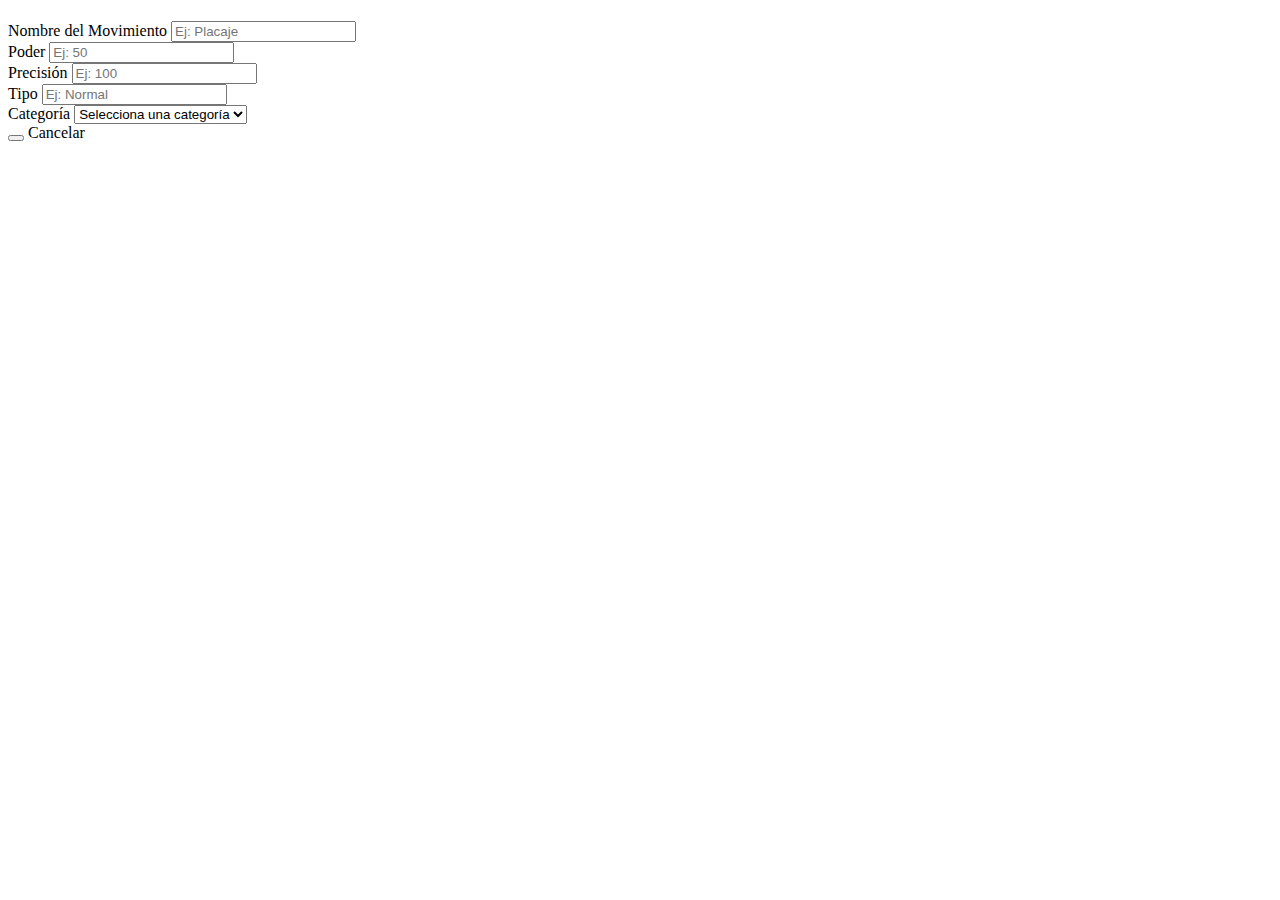
<file: src/main/resources/templates/Move-form.html>
<!DOCTYPE html>
<html xmlns:th="http://www.thymeleaf.org">
<head th:replace="fragments/head :: head ('Pokemon - Crear/Editar Movimiento')"></head>
<body class="d-flex flex-column h-100">

<header th:replace="fragments/header :: header"></header>

<main class="flex-shrink-0">
    <div class="container">
        <h1 class="mt-5" th:text="${move.id} == null ? 'Crear Nuevo Movimiento' : 'Editar Movimiento'"></h1>

        <form th:action="@{${move.id} == null ? '/moves/insert' : '/moves/update'}"
              th:object="${move}" method="post">

            <!-- Nombre -->
            <div class="mb-3">
                <label for="name" class="form-label">Nombre del Movimiento</label>
                <input type="text" id="name" th:field="*{name}" class="form-control" placeholder="Ej: Placaje" required>
            </div>

            <!-- Poder -->
            <div class="mb-3">
                <label for="power" class="form-label">Poder</label>
                <input type="number" id="power" th:field="*{power}" class="form-control" placeholder="Ej: 50">
            </div>

            <!-- Precisión -->
            <div class="mb-3">
                <label for="accuracy" class="form-label">Precisión</label>
                <input type="number" id="accuracy" th:field="*{accuracy}" class="form-control" placeholder="Ej: 100">
            </div>

            <!-- Tipo -->
            <div class="mb-3">
                <label for="type" class="form-label">Tipo</label>
                <input type="text" id="type" th:field="*{type}" class="form-control" placeholder="Ej: Normal">
            </div>

            <!-- Categoría -->
            <div class="mb-3">
                <label for="category" class="form-label">Categoría</label>
                <select id="category" th:field="*{category}" class="form-control">
                    <option value="">Selecciona una categoría</option>
                    <option value="PHYSICAL">Físico</option>
                    <option value="SPECIAL">Especial</option>
                    <option value="STATUS">Estado</option>
                </select>
            </div>

            <!-- Botones -->
            <button type="submit" class="btn btn-primary">
                <span th:text="${move.id} == null ? 'Crear' : 'Actualizar'"></span>
            </button>
            <a th:href="@{/moves}" class="btn btn-secondary">Cancelar</a>
        </form>
    </div>
</main>

<footer th:replace="fragments/footer :: footer"></footer>
</body>
</html>
</file>
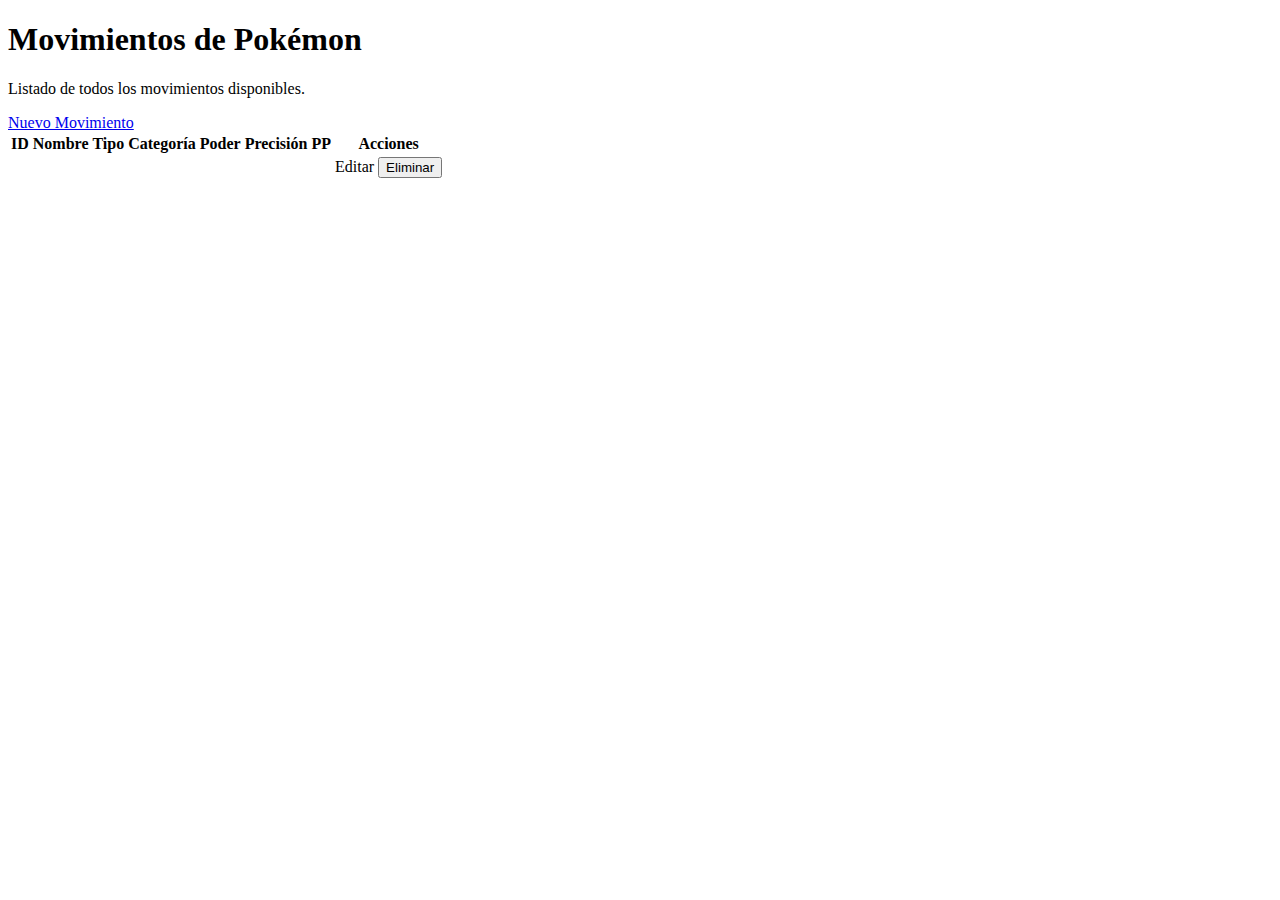
<file: src/main/resources/templates/Move.html>
<!DOCTYPE html>
<html xmlns:th="http://www.thymeleaf.org">
<head th:replace="fragments/head :: head ('Pokemon - Movimientos')"></head>
<body class="d-flex flex-column h-100">

<header th:replace="fragments/header :: header"></header>

<main class="flex-shrink-0 mt-5">
    <div class="container">
        <h1 class="mt-5">Movimientos de Pokémon</h1>
        <p class="lead">Listado de todos los movimientos disponibles.</p>

        <a href="/moves/new" class="btn btn-primary mb-3">Nuevo Movimiento</a>

        <table class="table table-striped mt-4">
            <thead>
            <tr>
                <th>ID</th>
                <th>Nombre</th>
                <th>Tipo</th>
                <th>Categoría</th>
                <th>Poder</th>
                <th>Precisión</th>
                <th>PP</th>
                <th>Acciones</th>
            </tr>
            </thead>
            <tbody>
            <tr th:each="move : ${moveList}">
                <td th:text="${move.id}"></td>
                <td th:text="${move.name}"></td>
                <td th:text="${move.type}"></td>
                <td th:text="${move.category}"></td>
                <td th:text="${move.power}"></td>
                <td th:text="${move.accuracy}"></td>
                <td th:text="${move.pp}"></td>
                <td>
                    <a th:href="@{'/moves/edit?id=' + ${move.id}}" class="btn btn-warning btn-sm">Editar</a>

                    <form th:action="@{/moves/delete}" method="post" style="display:inline;">
                        <input type="hidden" name="id" th:value="${move.id}">
                        <button type="submit" class="btn btn-danger btn-sm">Eliminar</button>
                    </form>
                </td>
            </tr>
            </tbody>
        </table>
    </div>
</main>

<footer th:replace="fragments/footer :: footer"></footer>
</body>
</html>
</file>
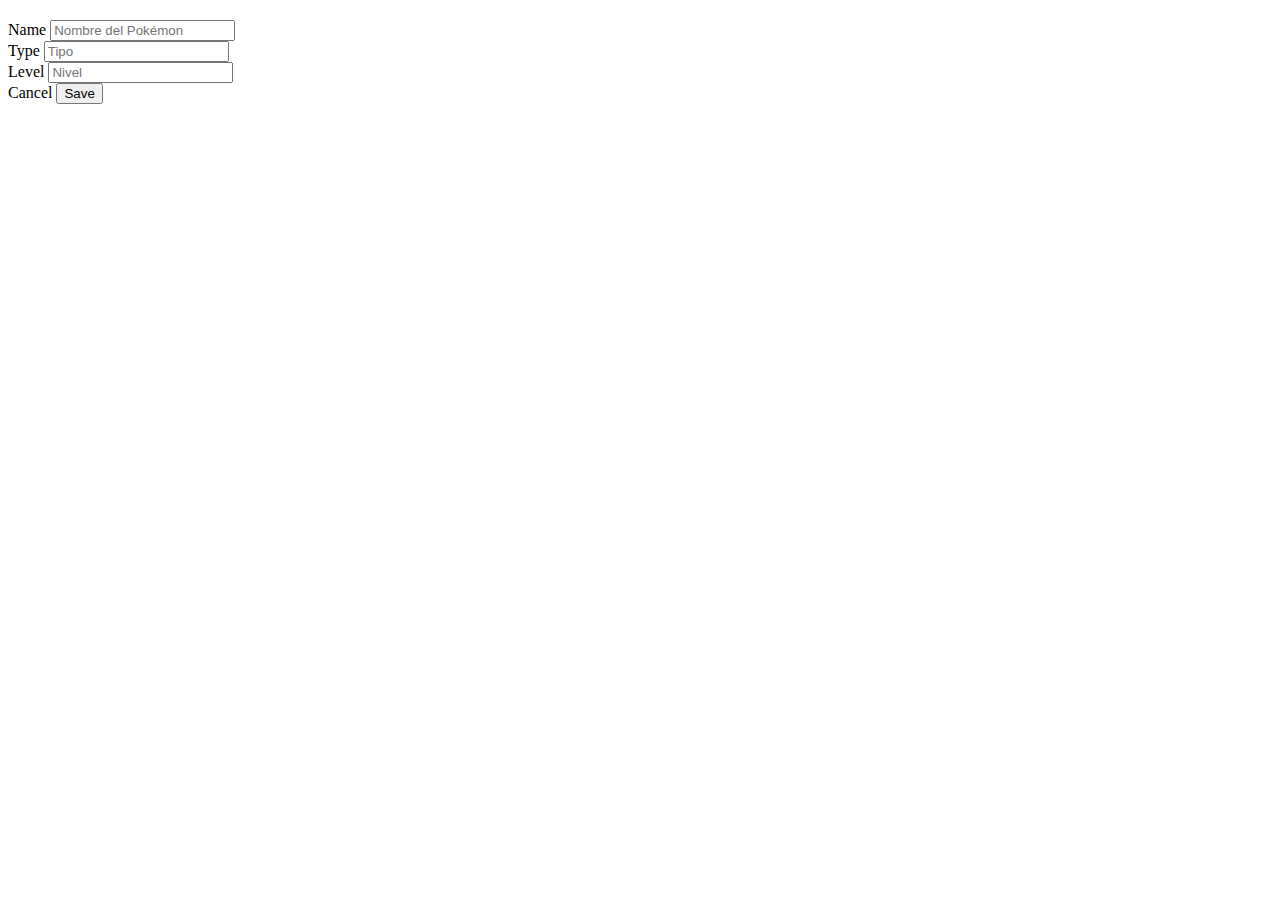
<file: src/main/resources/templates/pokemon-form.html>
<!DOCTYPE html>
<html lang="en" xmlns:th="http://www.w3.org/1999/xhtml">
<head th:replace="fragments/head :: head('Pokédex - Formulario Pokémon')"></head>
<body>
<header th:replace="fragments/header :: header"></header>

<div class="container mt-5 pt-5">
    <h2 class="text-center mb-4 text-danger fw-bold" th:text="${pokemon.id == null} ? 'Nuevo Pokémon' : 'Editar Pokémon'"></h2>

    <form th:action="${pokemon.id == null} ? @{/pokemons/insert} : @{/pokemons/update}"
           th:object="${pokemon}" method="post" class="mx-auto" style="max-width: 500px;">

    <!-- Campo oculto para enviar el ID si es edición -->
    <input type="hidden" th:field="*{id}">

    <div class="mb-3">
        <label for="name" class="form-label fw-bold">Name</label>
        <input type="text" class="form-control" id="name" th:field="*{name}" placeholder="Nombre del Pokémon" required>
    </div>

    <div class="mb-3">
        <label for="type" class="form-label fw-bold">Type</label>
        <input type="text" class="form-control" id="type" th:field="*{type}" placeholder="Tipo" required>
    </div>

    <div class="mb-3">
        <label for="level" class="form-label fw-bold">Level</label>
        <input type="number" class="form-control" id="level" th:field="*{level}" min="1" placeholder="Nivel" required>
    </div>

    <div class="d-flex justify-content-between">
        <a th:href="@{/pokemons}" class="btn btn-secondary">Cancel</a>
        <button type="submit" class="btn btn-danger fw-bold">Save</button>
    </div>
</form>

</div>

<script src="https://cdn.jsdelivr.net/npm/bootstrap@5.3.0/dist/js/bootstrap.bundle.min.js"></script>
</body>
</html>
</file>
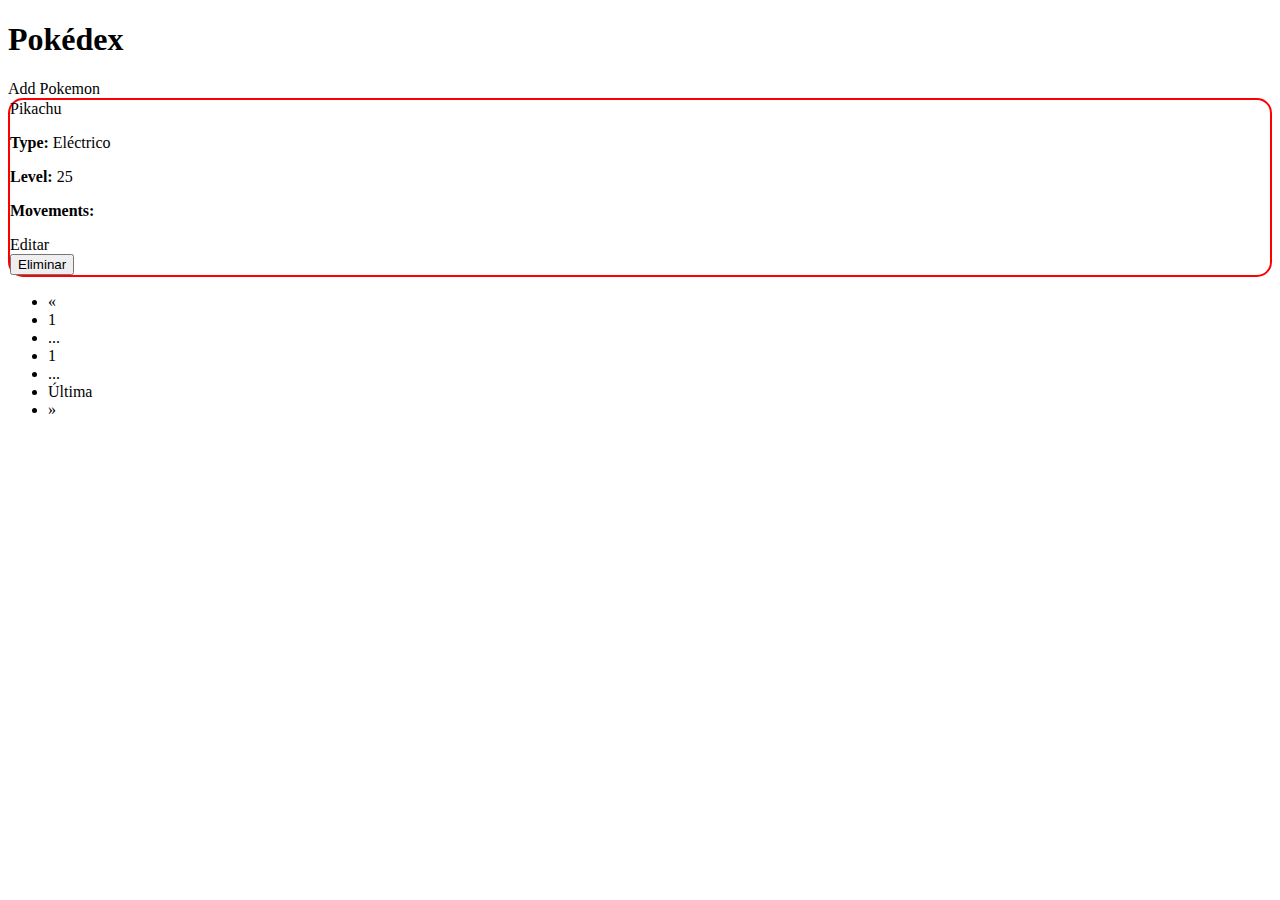
<file: src/main/resources/templates/pokemon.html>
<!DOCTYPE html>
<html lang="en" xmlns:th="http://www.w3.org/1999/xhtml">
<head th:replace="~{fragments/head :: head('Pokédex - Pokémon')}"></head>
<body>
<header th:replace="~{fragments/header :: header}"></header>

<div class="container mt-5 pt-5">
    <h1 class="text-center mb-4 text-danger fw-bold">Pokédex</h1>

    <div class="text-end mb-3">
        <a th:href="@{/pokemons/new}" class="btn btn-danger fw-bold">Add Pokemon</a>
    </div>

    <div class="row justify-content-center row-cols-1 row-cols-md-3 g-4">
    <div class="col" th:each="pokemon : ${pokemonList}">
            <div class="card h-100 shadow" style="border-radius: 15px; border: 2px solid #ff0000;">
                <div class="card-header bg-danger text-white text-center fw-bold">
                    <span th:text="${pokemon.name}">Pikachu</span>
                </div>
                <div class="card-body text-center">
                    <p><strong>Type:</strong> <span th:text="${pokemon.type}">Eléctrico</span></p>
                    <p><strong>Level:</strong> <span th:text="${pokemon.level}">25</span></p>
                    <p><strong>Movements:</strong>
                        <span th:text="${pokemon.moveNames}"></span>
                    </p>
                </div>
                <div class="card-footer d-flex justify-content-around">
                    <a th:href="@{/pokemons/edit(id=${pokemon.id})}" class="btn btn-outline-danger btn-sm">Editar</a>
                    <form th:action="@{/pokemons/delete}" method="post" th:object="${pokemon}">
                        <input type="hidden" th:name="id" th:value="${pokemon.id}" />
                        <button type="submit" class="btn btn-danger btn-sm">Eliminar</button>
                    </form>
                </div>
            </div>
        </div>
    </div>

    <div class="d-flex justify-content-center mt-4">
        <ul class="pagination">

            <!-- Flecha izquierda -->
            <li class="page-item" th:classappend="${currentPage == 1} ? 'disabled'">
                <a class="page-link" th:href="@{|/pokemons?page=${currentPage - 1}&size=${size}|}" aria-label="Previous">
                    <span aria-hidden="true">&laquo;</span>
                </a>
            </li>

            <!-- Primera página -->
            <li class="page-item" th:if="${currentPage > 3}">
                <a class="page-link" th:href="@{|/pokemons?page=1&size=${size}|}">1</a>
            </li>

            <!-- Puntos suspensivos al inicio -->
            <li class="page-item disabled" th:if="${currentPage > 4}">
                <a class="page-link">...</a>
            </li>

            <!-- Páginas visibles (de currentPage-2 a currentPage+2) -->
            <li class="page-item"
                th:each="i : ${#numbers.sequence((currentPage > 3 ? currentPage - 2 : 1), (currentPage + 2 < totalPages ? currentPage + 2 : totalPages))}"
                th:classappend="${i == currentPage} ? 'active'">
                <a class="page-link" th:href="@{|/pokemons?page=${i}&size=${size}|}" th:text="${i}">1</a>
            </li>

            <!-- Puntos suspensivos al final -->
            <li class="page-item disabled" th:if="${currentPage + 3 < totalPages}">
                <a class="page-link">...</a>
            </li>

            <!-- Última página -->
            <li class="page-item" th:if="${currentPage + 2 < totalPages}">
                <a class="page-link" th:href="@{|/pokemons?page=${totalPages}&size=${size}|}" th:text="${totalPages}">Última</a>
            </li>

            <!-- Flecha derecha -->
            <li class="page-item" th:classappend="${currentPage == totalPages} ? 'disabled'">
                <a class="page-link" th:href="@{|/pokemons?page=${currentPage + 1}&size=${size}|}" aria-label="Next">
                    <span aria-hidden="true">&raquo;</span>
                </a>
            </li>

        </ul>
    </div>
</file>
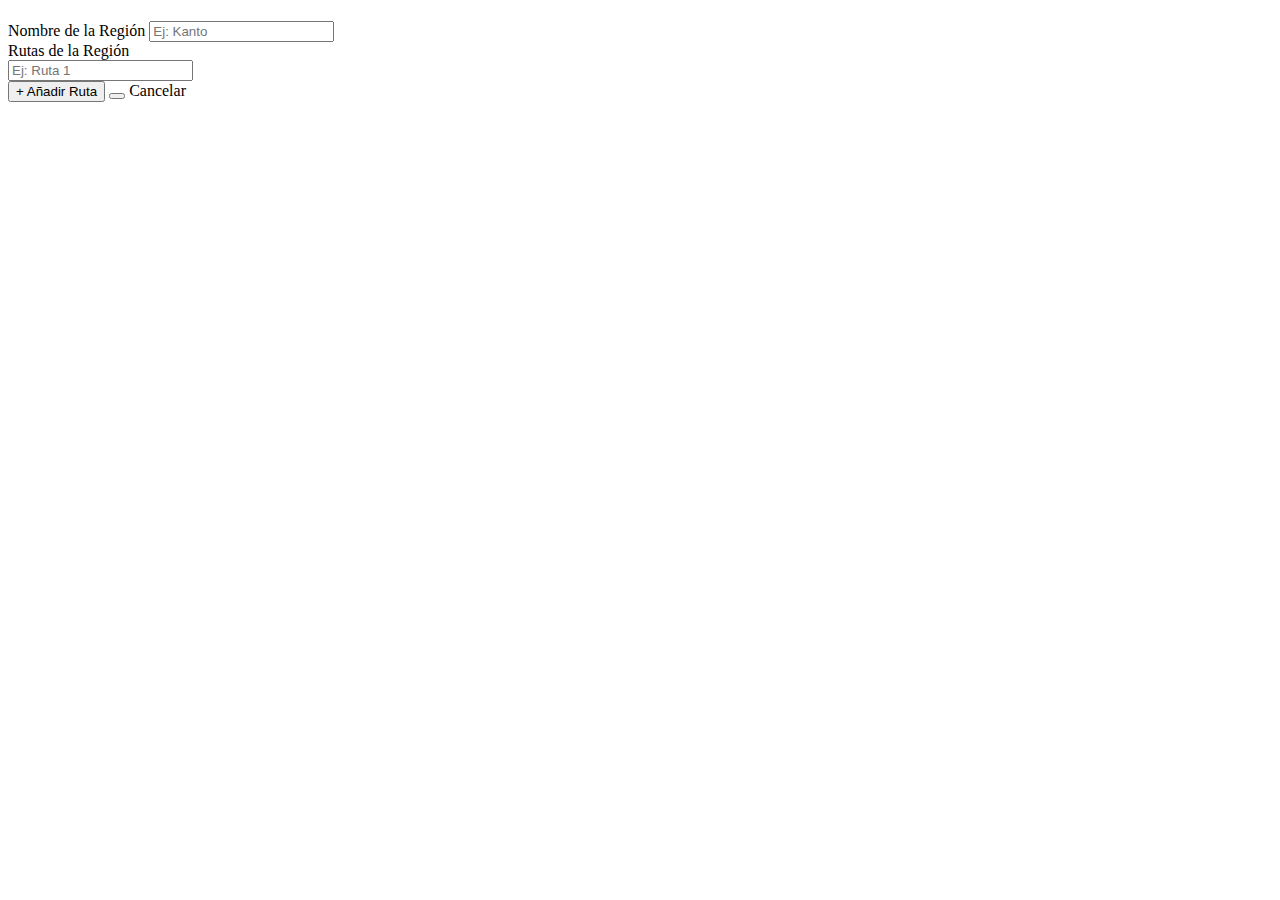
<file: src/main/resources/templates/Region-form.html>
<!DOCTYPE html>
<html xmlns:th="http://www.thymeleaf.org">
<head th:replace="fragments/head :: head ('Pokemon - Crear/Editar Región')"></head>
<body class="d-flex flex-column h-100">

<header th:replace="fragments/header :: header"></header>

<main class="flex-shrink-0">
    <div class="container">
        <h1 class="mt-5" th:text="${region.id} == null ? 'Crear Nueva Región' : 'Editar Región'"></h1>

        <form th:action="@{${region.id} == null ? '/regions/insert' : '/regions/update'}"
              th:object="${region}" method="post">

            <div class="mb-3">
                <label class="form-label">Nombre de la Región</label>
                <input type="text" th:field="*{name}" class="form-control" placeholder="Ej: Kanto" required>
            </div>

            <!-- Rutas -->
            <div id="routes-container" class="mb-3">
                <label class="form-label">Rutas de la Región</label>

                <div th:each="route, iter : ${region.newRoutes}">
                    <input type="text" th:field="*{newRoutes[__${iter.index}__]}" class="form-control mb-2" placeholder="Ej: Ruta 1">
                </div>
            </div>

            <button type="button" class="btn btn-warning" onclick="addRouteField()">+ Añadir Ruta</button>
            <button type="submit" class="btn btn-primary">
                <span th:text="${region.id} == null ? 'Crear' : 'Actualizar'"></span>
            </button>
            <a th:href="@{/regions}" class="btn btn-secondary">Cancelar</a>
        </form>

        <script>
            function addRouteField() {
                const container = document.getElementById("routes-container");
                const input = document.createElement("input");
                input.type = "text";
                input.name = "newRoutes";
                input.placeholder = "Ej: Ruta 2";
                input.classList.add("form-control","mb-2");
                container.appendChild(input);
            }
        </script>
    </div>
</main>

<footer th:replace="fragments/footer :: footer"></footer>
</body>
</html>
</file>
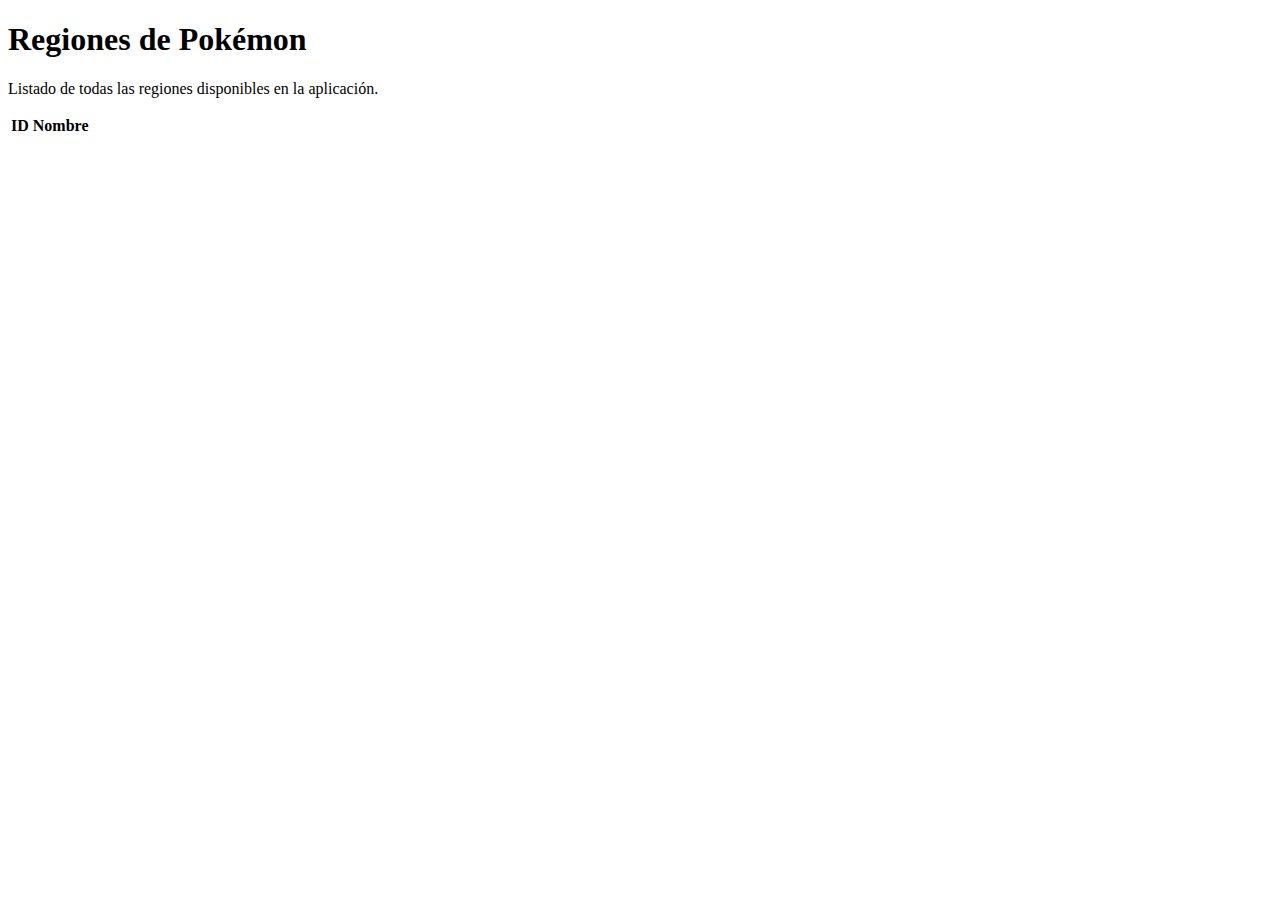
<file: src/main/resources/templates/Region.html>
<!DOCTYPE html>
<html xmlns:th="http://www.thymeleaf.org">
<head th:replace="fragments/head :: head ('Pokemon - Regiones')"></head>
<body class="d-flex flex-column h-100">
<!-- Insertar el fragmento del header -->
<header th:replace="fragments/header :: header"></header>

<!-- Contenido dinámico -->
<main class="flex-shrink-0">
    <div class="container">
        <h1 class="mt-5">Regiones de Pokémon</h1>
        <p class="lead">Listado de todas las regiones disponibles en la aplicación.</p>

        <!-- Tabla de regiones -->
        <table class="table table-striped mt-4">
            <thead>
            <tr>
                <th>ID</th>
                <th>Nombre</th>
            </tr>
            </thead>
            <tbody>
            <!-- Iterar sobre la lista de regiones enviada desde el controlador -->
            <tr th:each="region : ${regions}">
                <td th:text="${region.id}"></td>
                <td th:text="${region.name}"></td>
            </tr>
            </tbody>
        </table>
    </div>
</main>

<!-- Insertar el fragmento del footer -->
<footer th:replace="fragments/footer :: footer"></footer>
</body>
</html>
</file>
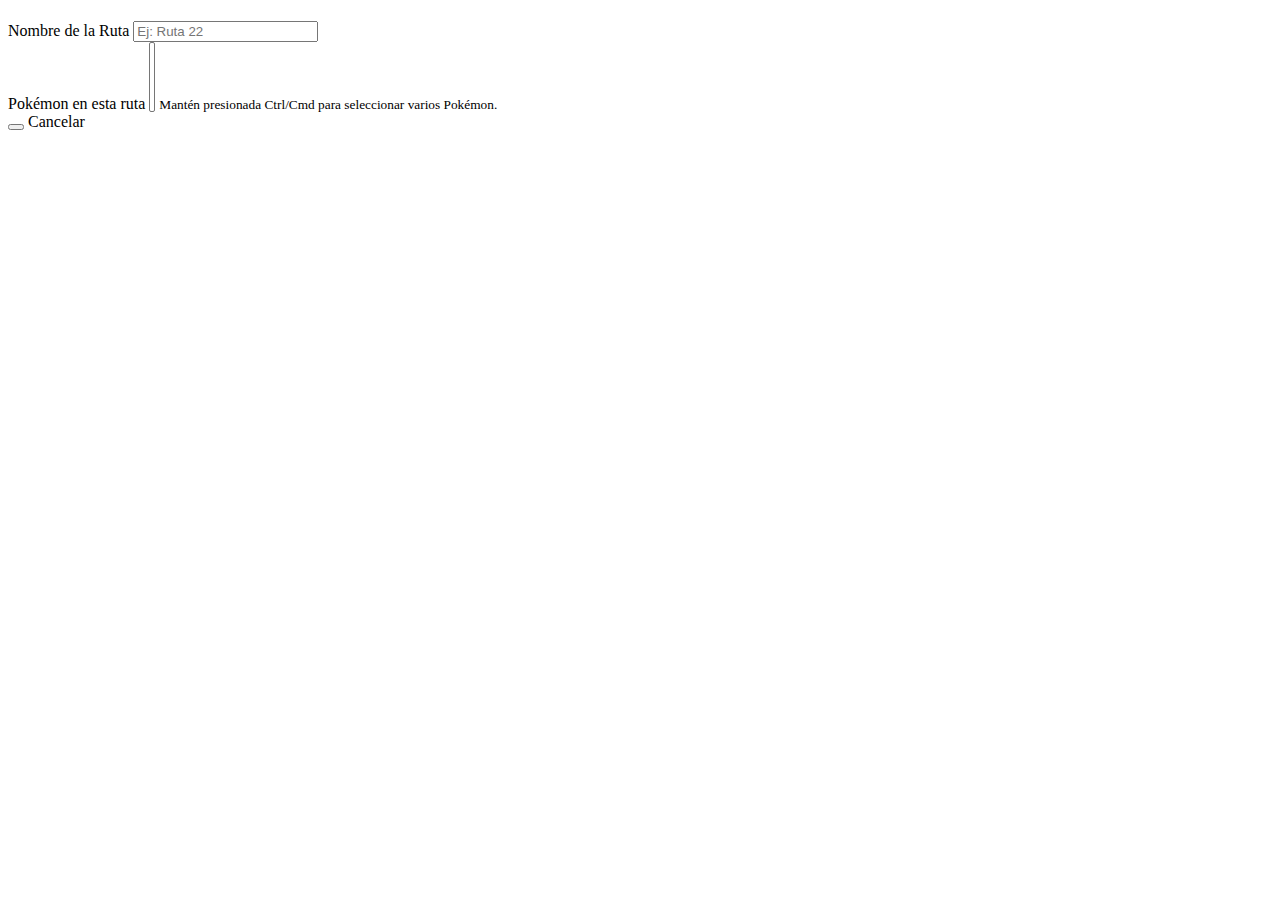
<file: src/main/resources/templates/Route-form.html>
<!DOCTYPE html>
<html xmlns:th="http://www.thymeleaf.org">
<head th:replace="fragments/head :: head ('Pokemon - Crear/Editar Ruta')"></head>
<body class="d-flex flex-column h-100">

<header th:replace="fragments/header :: header"></header>

<main class="flex-shrink-0">
    <div class="container">
        <h1 class="mt-5" th:text="${route.id} == null ? 'Crear Nueva Ruta' : 'Editar Ruta'"></h1>

        <form th:action="@{${route.id} == null ? '/routes/insert' : '/routes/update'}"
              th:object="${route}" method="post">

            <!-- Campo oculto para el ID cuando se edita -->
            <input type="hidden" th:field="*{id}">

            <div class="mb-3">
                <label for="name" class="form-label">Nombre de la Ruta</label>
                <input type="text" id="name" th:field="*{name}" class="form-control" placeholder="Ej: Ruta 22" required>
            </div>
            <div class="mb-3">
                <label for="pokemons" class="form-label">Pokémon en esta ruta</label>
                <select id="pokemons" th:field="*{pokemons}" class="form-control" multiple>
                    <option th:each="pokemon : ${allPokemons}"
                            th:value="${pokemon.id}"
                            th:text="${pokemon.name}"
                            th:selected="${route.pokemons.contains(pokemon)}">
                    </option>
                </select>
                <small class="form-text text-muted">Mantén presionada Ctrl/Cmd para seleccionar varios Pokémon.</small>
            </div>

            <button type="submit" class="btn btn-primary">
                <span th:text="${route.id} == null ? 'Crear' : 'Actualizar'"></span>
            </button>
            <a th:href="@{/routes}" class="btn btn-secondary">Cancelar</a>
        </form>
    </div>
</main>

<footer th:replace="fragments/footer :: footer"></footer>
</body>
</html>
</file>
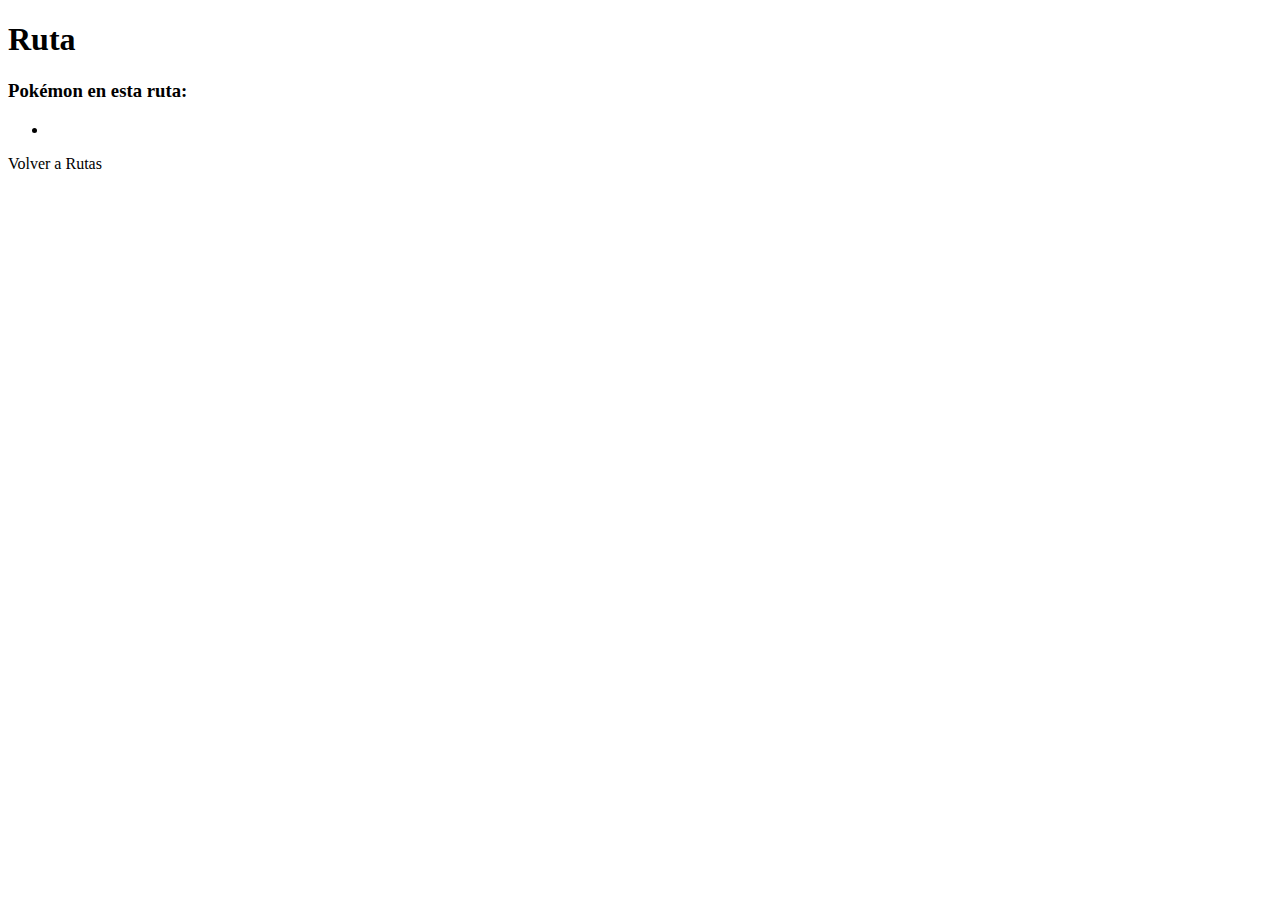
<file: src/main/resources/templates/Route-view.html>
<!DOCTYPE html>
<html xmlns:th="http://www.thymeleaf.org">
<head th:replace="fragments/head :: head ('Pokémon - Ver Ruta')"></head>
<body class="d-flex flex-column h-100">

<header th:replace="fragments/header :: header"></header>

<main class="flex-shrink-0 mt-5">
    <div class="container">
        <h1 th:text="${route.name}">Ruta</h1>

        <h3>Pokémon en esta ruta:</h3>
        <ul>
            <li th:each="pokemon : ${route.pokemons}" th:text="${pokemon.name}"></li>
        </ul>

        <a th:href="@{/routes}" class="btn btn-secondary mt-3">Volver a Rutas</a>
    </div>
</main>

<footer th:replace="fragments/footer :: footer"></footer>
</body>
</html>
</file>
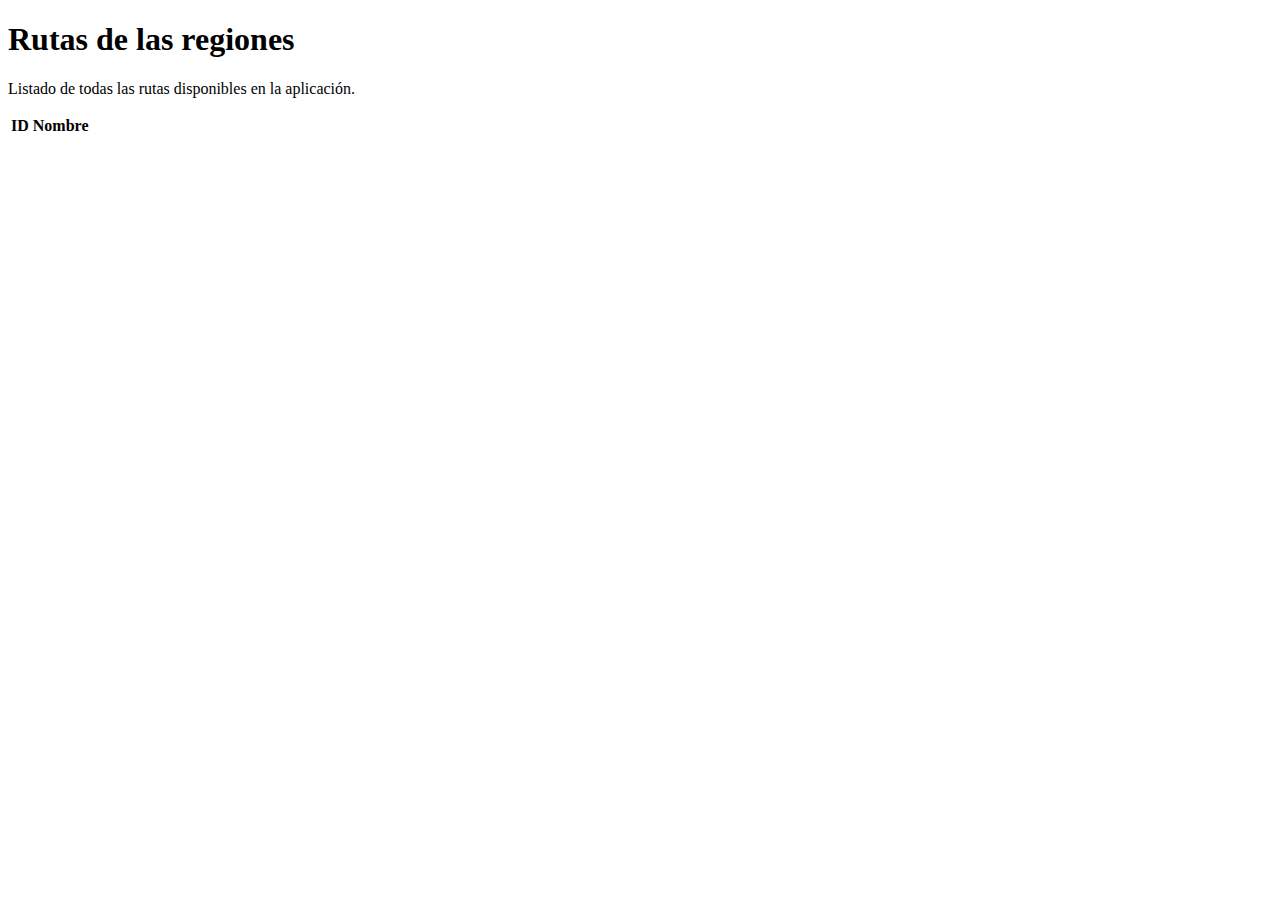
<file: src/main/resources/templates/Route.html>
<!DOCTYPE html>
<html xmlns:th="http://www.thymeleaf.org">
<head th:replace="fragments/head :: head ('Pokemon - Regiones')"></head>
<body class="d-flex flex-column h-100">

<header th:replace="fragments/header :: header"></header>

<main class="flex-shrink-0">
    <div class="container">
        <h1 class="mt-5">Rutas de las regiones</h1>
        <p class="lead">Listado de todas las rutas disponibles en la aplicación.</p>

        <table class="table table-striped mt-4">
            <thead>
            <tr>
                <th>ID</th>
                <th>Nombre</th>
            </tr>
            </thead>
            <tbody>
            <tr th:each="region : ${regions}">
                <td th:text="${region.id}"></td>
                <td th:text="${region.name}"></td>
            </tr>
            </tbody>
        </table>
    </div>
</main>

<footer th:replace="fragments/footer :: footer"></footer>
</body>
</html>
</file>
